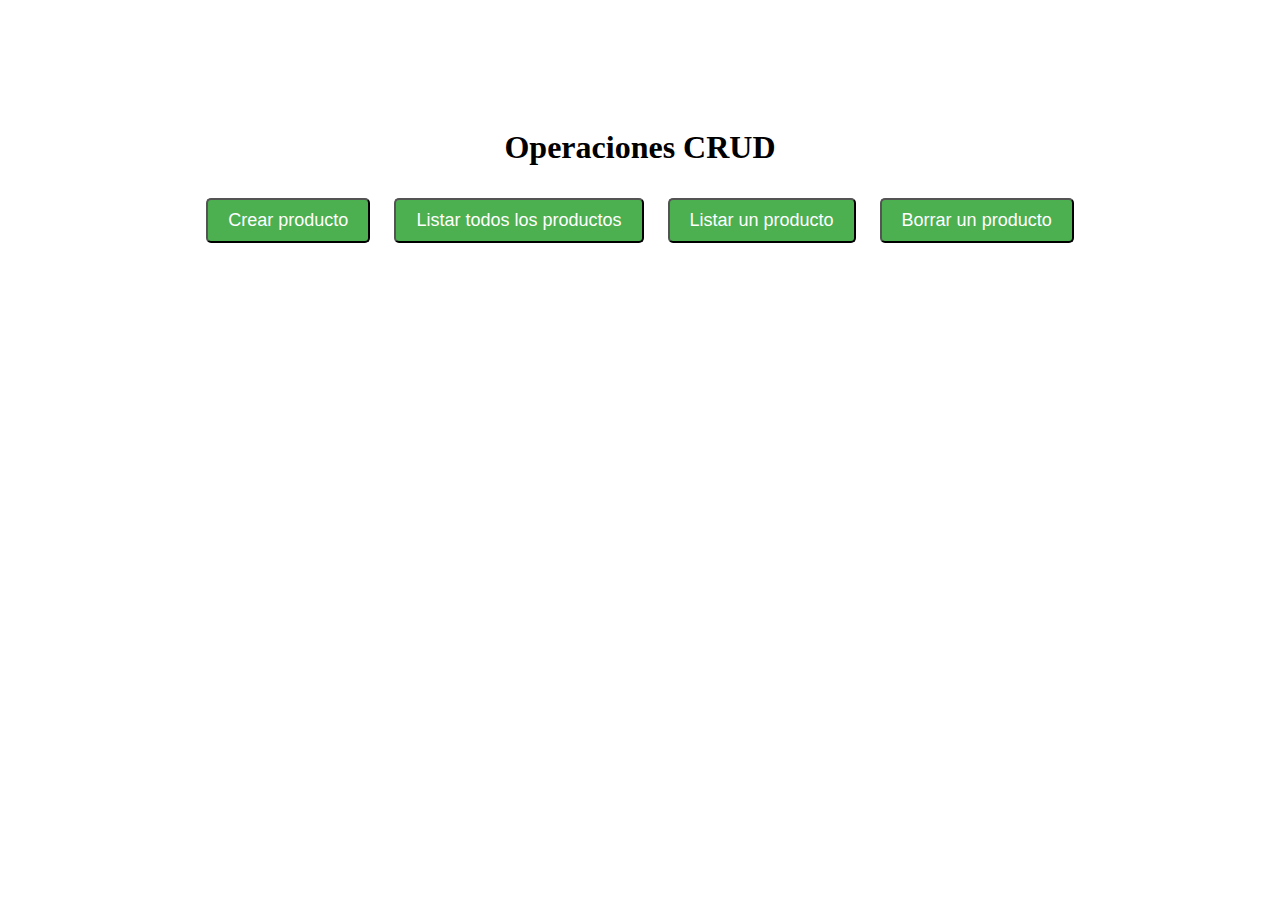
<file: front-end/index.html>
<!DOCTYPE html>
<html>
<head>
    <title>Operaciones CRUD</title>
    <link rel="stylesheet" href="styles.css">
</head>
<body>
    <h1>Operaciones CRUD</h1>
    <button class="button" onclick="window.location.href = 'crear.html'">Crear producto</button>
    <button class="button" onclick="window.location.href = 'listar.html'">Listar todos los productos</button>
    <button class="button" onclick="window.location.href = 'listar-uno.html'">Listar un producto</button>
    <button class="button" onclick="window.location.href = 'borrar.html'">Borrar un producto</button>

    <script src="script.js"></script>
</body>
</html>
</file>
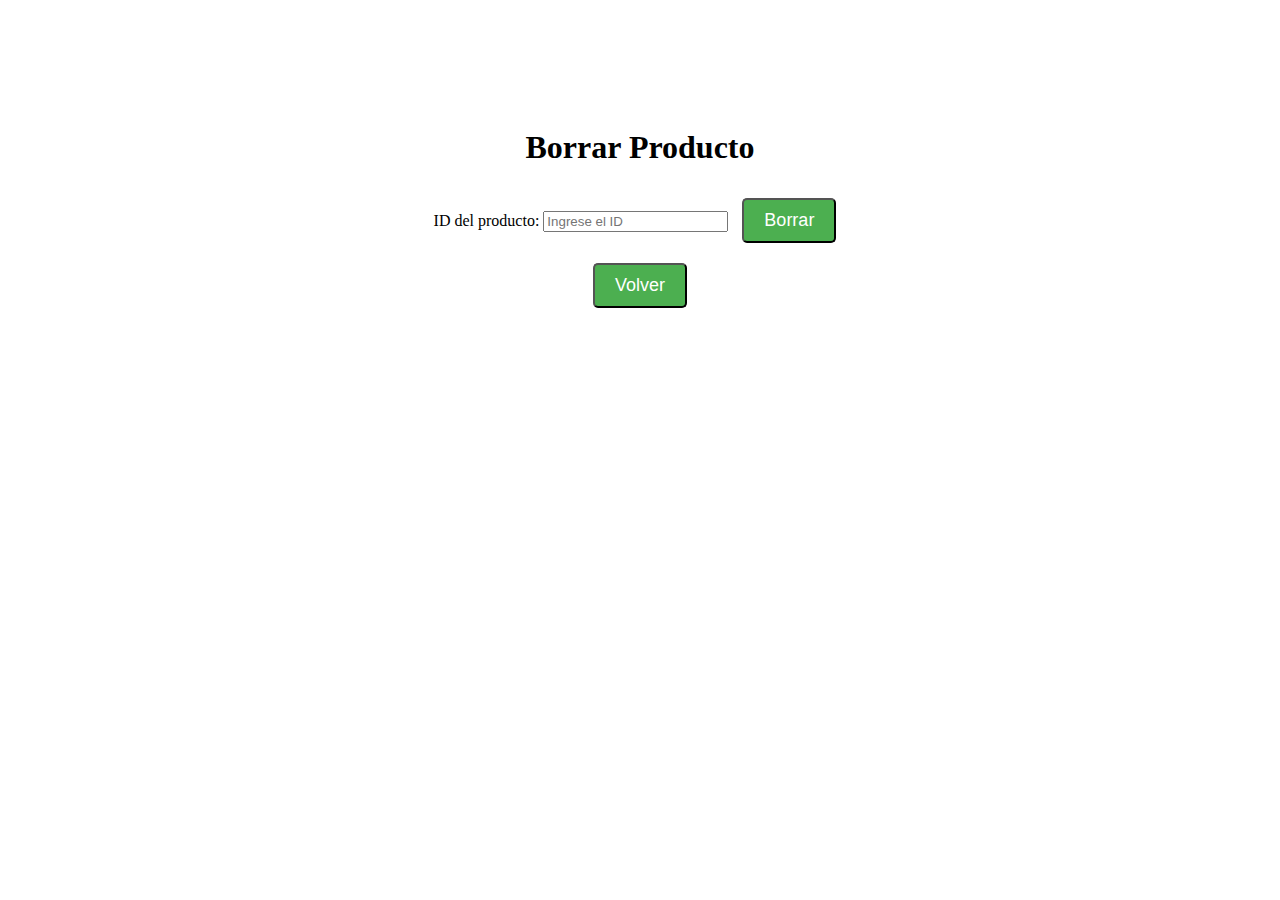
<file: front-end/borrar.html>
<!DOCTYPE html>
<html>
<head>
    <title>Borrar Producto</title>
    <link rel="stylesheet" href="styles.css">
</head>
<body>
    <h1>Borrar Producto</h1>

    <div>
        <label for="idInput">ID del producto:</label>
        <input type="text" id="idInput" placeholder="Ingrese el ID">
        <button class="button" onclick="borrarProducto()">Borrar</button>
    </div>

    <button class="button" onclick="window.location.href = 'index.html'">Volver</button>
    <script src="script.js"></script>
</body>
</html>
</file>
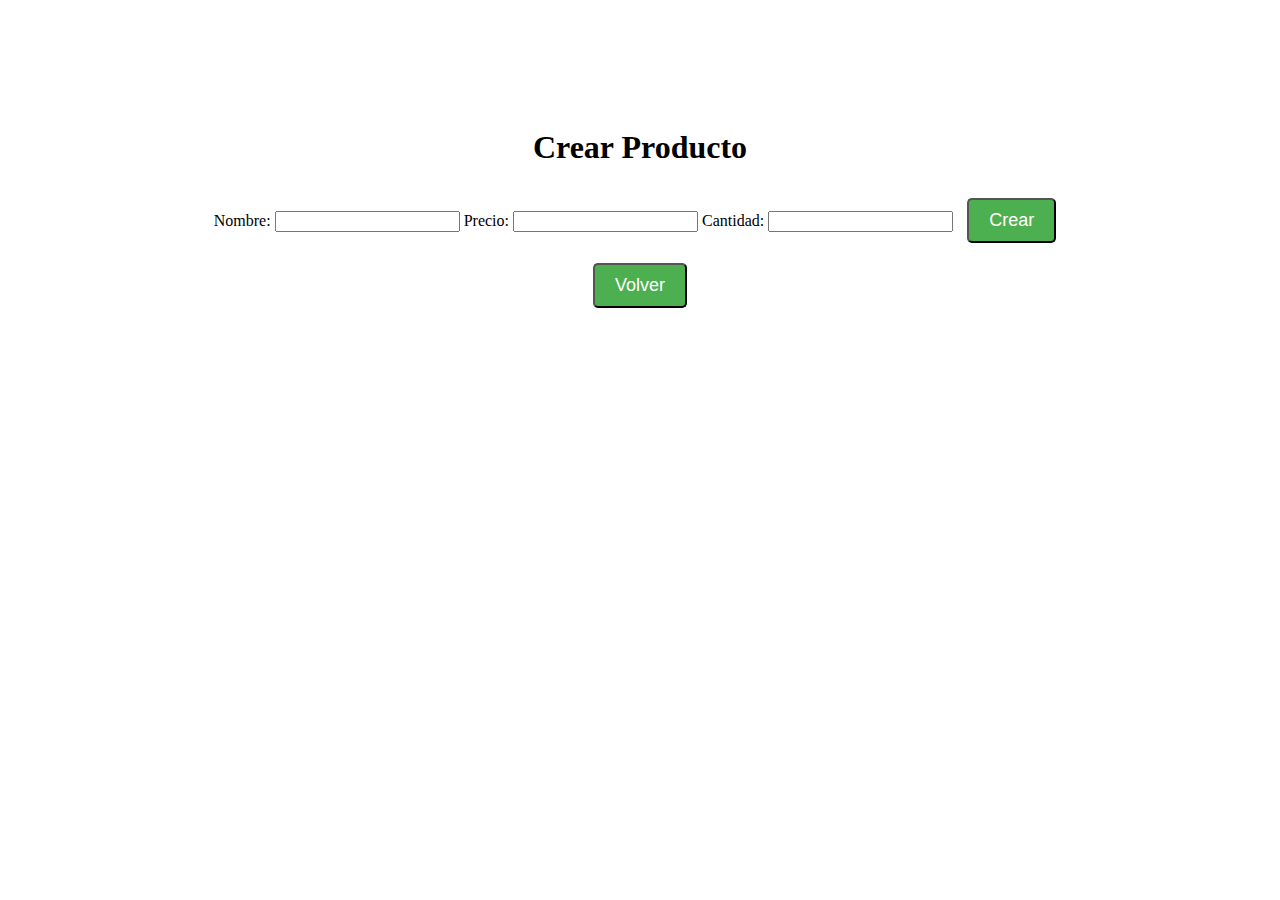
<file: front-end/crear.html>
<!DOCTYPE html>
<html>
<head>
    <title>Crear Producto</title>
    <link rel="stylesheet" href="styles.css">
</head>
<body>
    <h1>Crear Producto</h1>
    
    <form id="crearForm">
        <label for="nombre">Nombre:</label>
        <input type="text" id="nombre" name="nombre" required>

        <label for="precio">Precio:</label>
        <input type="number" id="precio" name="precio" step="0.50" required>

        <label for="cantidad">Cantidad:</label>
        <input type="number" id="cantidad" name="cantidad" step="1" required>

        <button type="submit" class="button">Crear</button>
    </form>

    <button class="button" onclick="window.location.href = 'index.html'">Volver</button>
    <script src="script.js"></script>
</body>
</html>
</file>
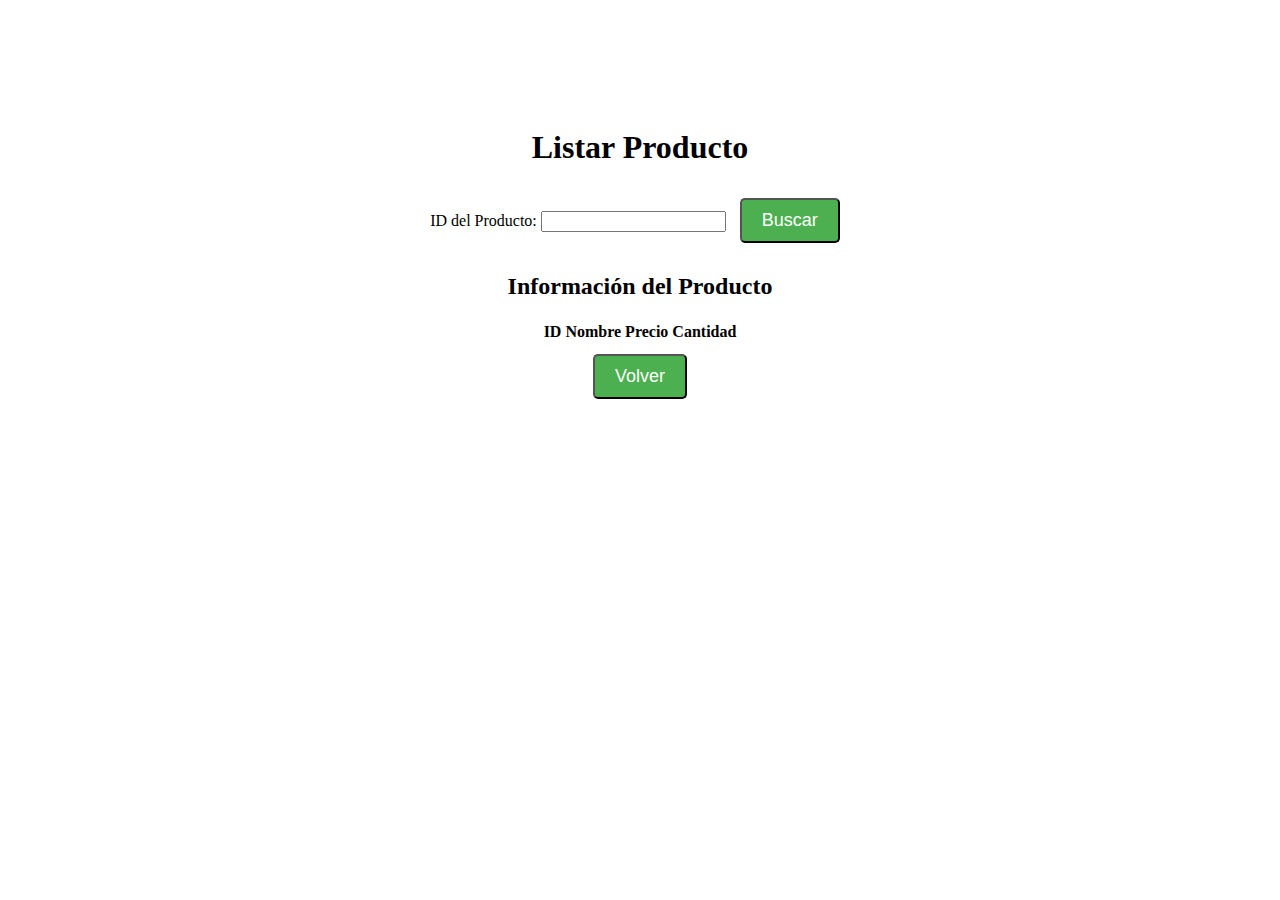
<file: front-end/listar-uno.html>
<!DOCTYPE html>
<html>
<head>
    <title>Listar Producto</title>
    <link rel="stylesheet" href="styles.css">
</head>
<body>
    <h1>Listar Producto</h1>

    <div class="container">
        <label for="productId">ID del Producto:</label>
        <input type="text" id="productId">
        <button onclick="listarProducto()" class="button">Buscar</button>
    </div>
  
    <div id="productoInfo" class="container">
        <h2>Información del Producto</h2>
        <table id="productoTable">
            <thead>
                <tr>
                    <th>ID</th>
                    <th>Nombre</th>
                    <th>Precio</th>
                    <th>Cantidad</th>
                </tr>
            </thead>
            <tbody id="productoData">
            </tbody>
        </table>
    </div>

    <button class="button" onclick="window.location.href = 'index.html'">Volver</button>
    <script src="script.js"></script>
</body>
</html>
</file>
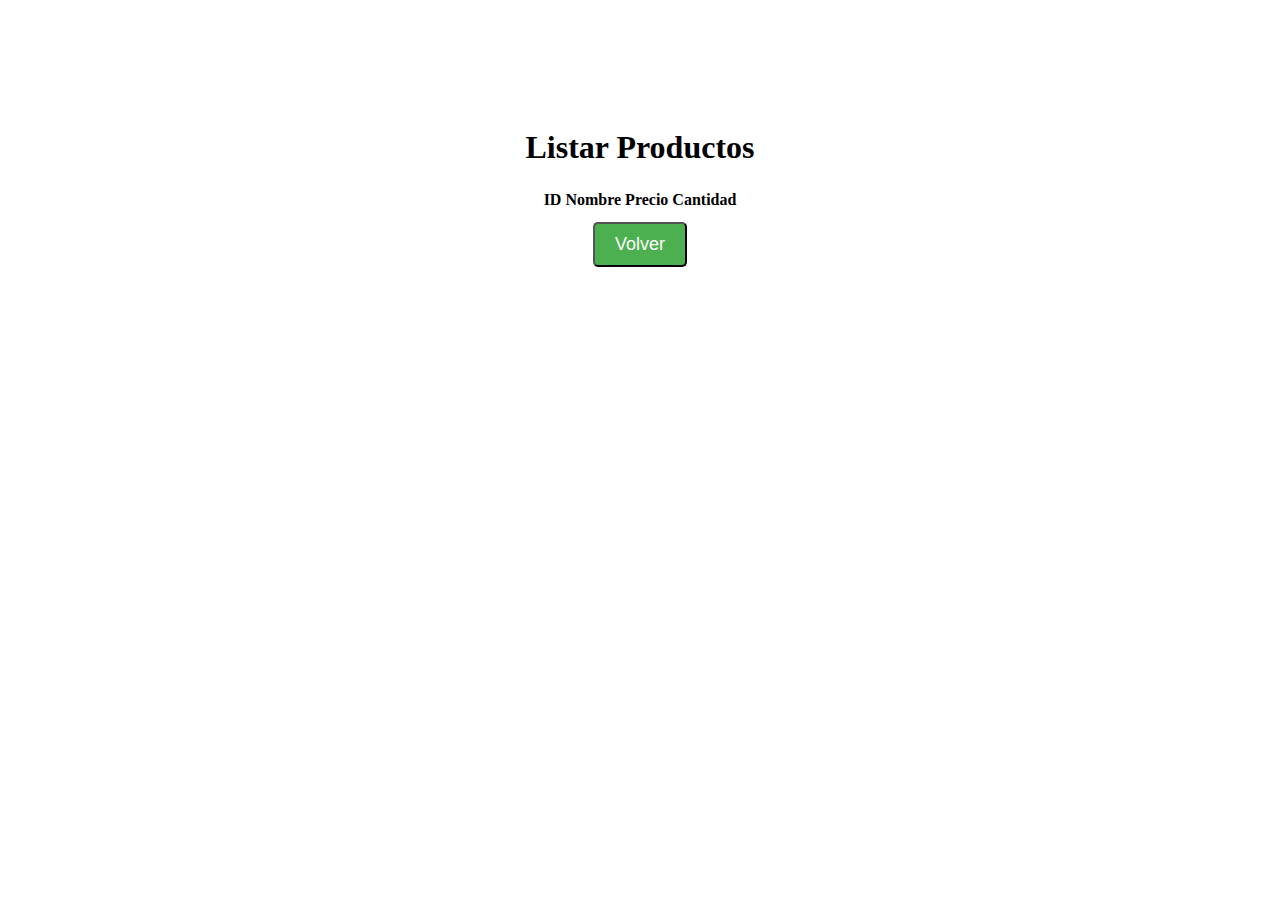
<file: front-end/listar.html>
<!DOCTYPE html>
<html>
<head>
    <title>Listar Productos</title>
    <link rel="stylesheet" type="text/css" href="styles.css">
</head>
<body>
    <h1>Listar Productos</h1>

    <table id="productosTable">
        <thead>
            <tr>
                <th>ID</th>
                <th>Nombre</th>
                <th>Precio</th>
                <th>Cantidad</th>
            </tr>
        </thead>
        <tbody id="productosBody">
            <!-- Aquí se generan las filas de la tabla -->
        </tbody>
    </table>

    <button onclick="window.location.href = 'index.html'" class="button">Volver</button>

    <script src="script.js"></script>
    <script>
        listarProductos();
    </script>
</body>
</html>
</file>
<file: front-end/styles.css>
body {
    text-align: center;
    padding-top: 100px;
}
.button {
    padding: 10px 20px;
    margin: 10px;
    font-size: 18px;
    border-radius: 5px;
    background-color: #4CAF50;
    color: white;
    cursor: pointer;
}
.button:hover {
    background-color: #45a049;
}

#productosTable {
    margin: 0 auto;
}

table#productoTable {
    margin: auto;
  }
  
  table#productoTable th,
  table#productoTable td {
    text-align: center;
  }
</file>
